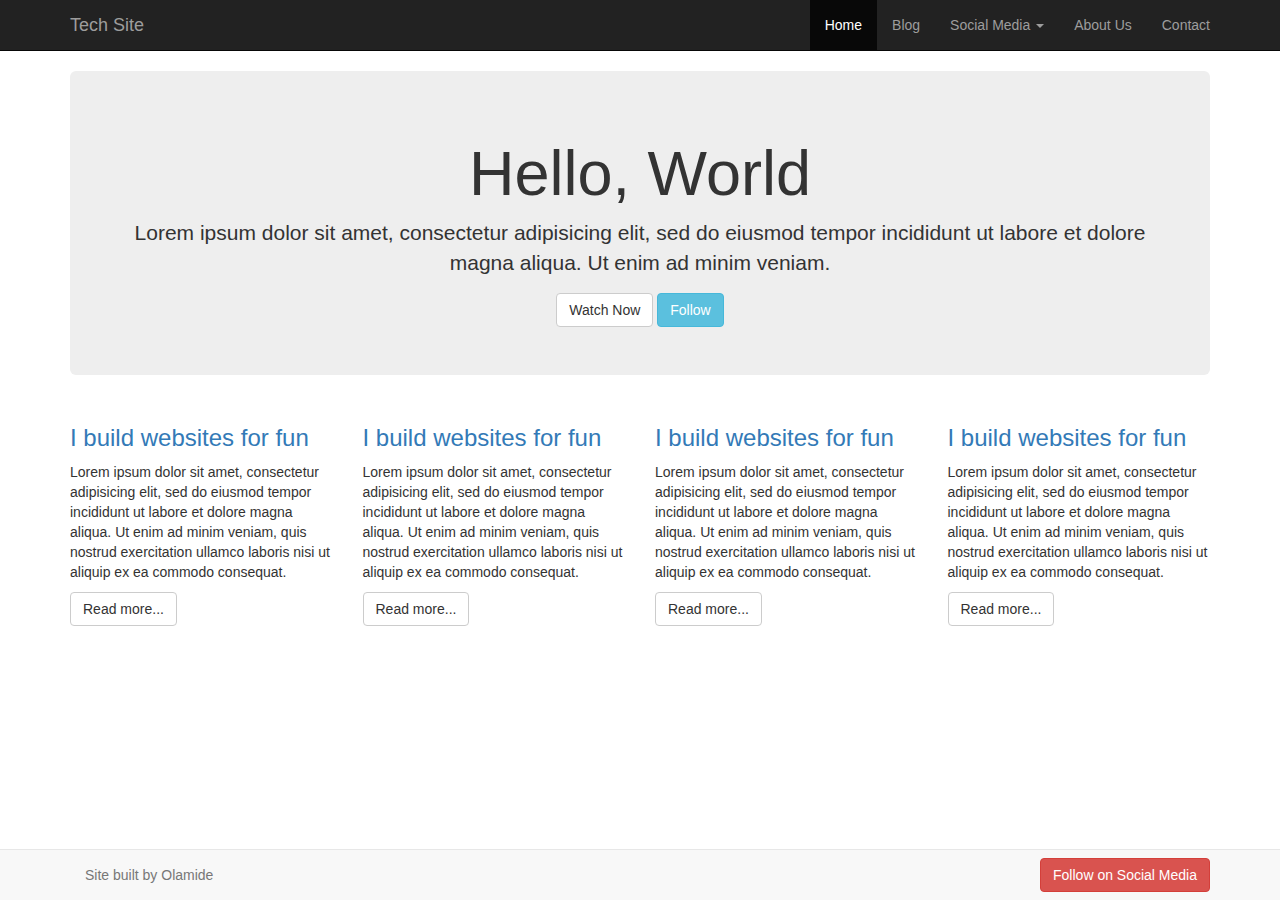
<file: index.html>
<!DOCTYPE html>
<html>
<head>
	<title>Bootstrap 3</title>
	<meta charset="utf-8" name="viewport" content="width=device-width, initial-scale=1.0">
	<link rel="stylesheet" type="text/css" href="css/bootstrap.min.css">
	<link rel="stylesheet" type="text/css" href="css/styles.css">
</head>
<body>
	<div class="navbar navbar-inverse navbar-static-top">
		<div class="container">
			<a href="#" class="navbar-brand">Tech Site</a>

			<button class="navbar-toggle" data-toggle="collapse" data-target=".navHeaderCollapse">
				<span class="icon-bar"></span>
				<span class="icon-bar"></span>
				<span class="icon-bar"></span>
			</button>

			<div class="collapse navbar-collapse navHeaderCollapse">
				<ul class="nav navbar-nav navbar-right">
					<li class="active"><a href="#">Home</a></li>
					<li><a href="read.html">Blog</a></li>
					<li class="dropdown">
						<a href="#" class="dropdown-toggle" data-toggle="dropdown">Social Media <b class="caret"></b></a>
						<ul class="dropdown-menu">
							<li><a href="https://facebook.com/kelvin.kehinde">Facebook</a></li>
							<li><a href="https;//twitter.com/iam_ollywizzy">Twitter</a></li>
							<li><a href="https://instagram.com/ollywizzy">Instagram</a></li>
							<li><a href="#">Google+</a></li>
						</ul>
					</li>
					<li><a href="#">About Us</a></li>
					<li><a href="#contact" data-toggle="modal">Contact</a></li>
				</ul>	
			</div>
		</div>
	</div>
	<!-- navbar ends here -->

	<div class="container">
		<div class="jumbotron">
			<center>
				<h1>Hello, World</h1>
				<p>Lorem ipsum dolor sit amet, consectetur adipisicing elit, sed do eiusmod tempor incididunt ut labore et dolore magna aliqua. Ut enim ad minim veniam.</p>
				<a href="#" class="btn btn-default">Watch Now</a>
				<a href="#" class="btn btn-info">Follow</a>
			</center>
		</div>
	</div>

	<div class="container">
		<div class="row">
			<div class="col-md-3">
				<h3><a href="#">I build websites for fun</a></h3>
				<p>Lorem ipsum dolor sit amet, consectetur adipisicing elit, sed do eiusmod
				tempor incididunt ut labore et dolore magna aliqua. Ut enim ad minim veniam,
				quis nostrud exercitation ullamco laboris nisi ut aliquip ex ea commodo
				consequat.</p>
				<a href="#" class="btn btn-default">Read more...</a>
			</div>
			
			<div class="col-md-3">
				<h3><a href="#">I build websites for fun</a></h3>
				<p>Lorem ipsum dolor sit amet, consectetur adipisicing elit, sed do eiusmod
				tempor incididunt ut labore et dolore magna aliqua. Ut enim ad minim veniam,
				quis nostrud exercitation ullamco laboris nisi ut aliquip ex ea commodo
				consequat.</p>
				<a href="#" class="btn btn-default">Read more...</a>
			</div>

			<div class="col-md-3">
				<h3><a href="#">I build websites for fun</a></h3>
				<p>Lorem ipsum dolor sit amet, consectetur adipisicing elit, sed do eiusmod
				tempor incididunt ut labore et dolore magna aliqua. Ut enim ad minim veniam,
				quis nostrud exercitation ullamco laboris nisi ut aliquip ex ea commodo
				consequat.</p>
				<a href="#" class="btn btn-default">Read more...</a>
			</div>

			<div class="col-md-3">
				<h3><a href="#">I build websites for fun</a></h3>
				<p>Lorem ipsum dolor sit amet, consectetur adipisicing elit, sed do eiusmod
				tempor incididunt ut labore et dolore magna aliqua. Ut enim ad minim veniam,
				quis nostrud exercitation ullamco laboris nisi ut aliquip ex ea commodo
				consequat.</p>
				<a href="#" class="btn btn-default">Read more...</a>
			</div>
		</div>
	</div>


	<!-- footer section starts here -->
	<div class="navbar navbar-default navbar-fixed-bottom">
		<div class="container">
			<p class="navbar-text pull-left">Site built by Olamide</p>
			<a href="#" class="navbar-btn btn btn-danger pull-right">Follow on Social Media</a>
		</div>
		
	</div>

	<!-- modal here -->
	<div class="modal fade" id="contact" role="dialog">
		<div class="modal-dialog">
			<div class="modal-content">
				<form class="form-horizontal">
					<div class="modal-header">
						<h4 class="modal-title">Contact Me
							<button type="button" class="close" data-dismiss="modal" aria-label="Close">
				              <span aria-hidden="true">&times;</span>
				            </button>
				        </h4>
				    </div>
				    
					<div class="modal-body">
						<div class="form-group">
							<label for="contact-name" class="col-lg-2 control-label">Name: </label>
							<div class="col-lg-10">
								<input type="text" class="form-control" id="contact-name" placeholder="Fullname" name="">
							</div>
						</div>

						<div class="form-group">
							<label for="contact-email" class="col-lg-2 control-label">Email: </label>
							<div class="col-lg-10">
								<input type="email" class="form-control" id="contact-email" placeholder="you@example.com" name="">
							</div>
						</div>

						<div class="form-group">
							<label for="contact-msg" class="col-lg-2 control-label">Message: </label>
							<div class="col-lg-10">
								<textarea class="form-control" rows="8">
									
								</textarea>
							</div>
						</div>
					</div>
					<div class="modal-footer">
						<a href="#" class="btn btn-primary" data-dismiss="modal"> Close</a>
						<button class="btn btn-danger" type="submit">Send Message</button>
					</div>
				</form>
			</div>
		</div>
	</div>

	<script type="text/javascript" src="js/jquery-3.3.1.js"></script>
	<script type="text/javascript" src="js/bootstrap.js"></script>
</body>
</html>
</file>
<file: css/styles.css>
body {
	margin-bottom: 80px;
}

.page-header {
	margin-top: 0;
}

.panel-body {
	padding-top: 0;
}

.featuredImg {
	margin-bottom: 15px;
}
</file>
